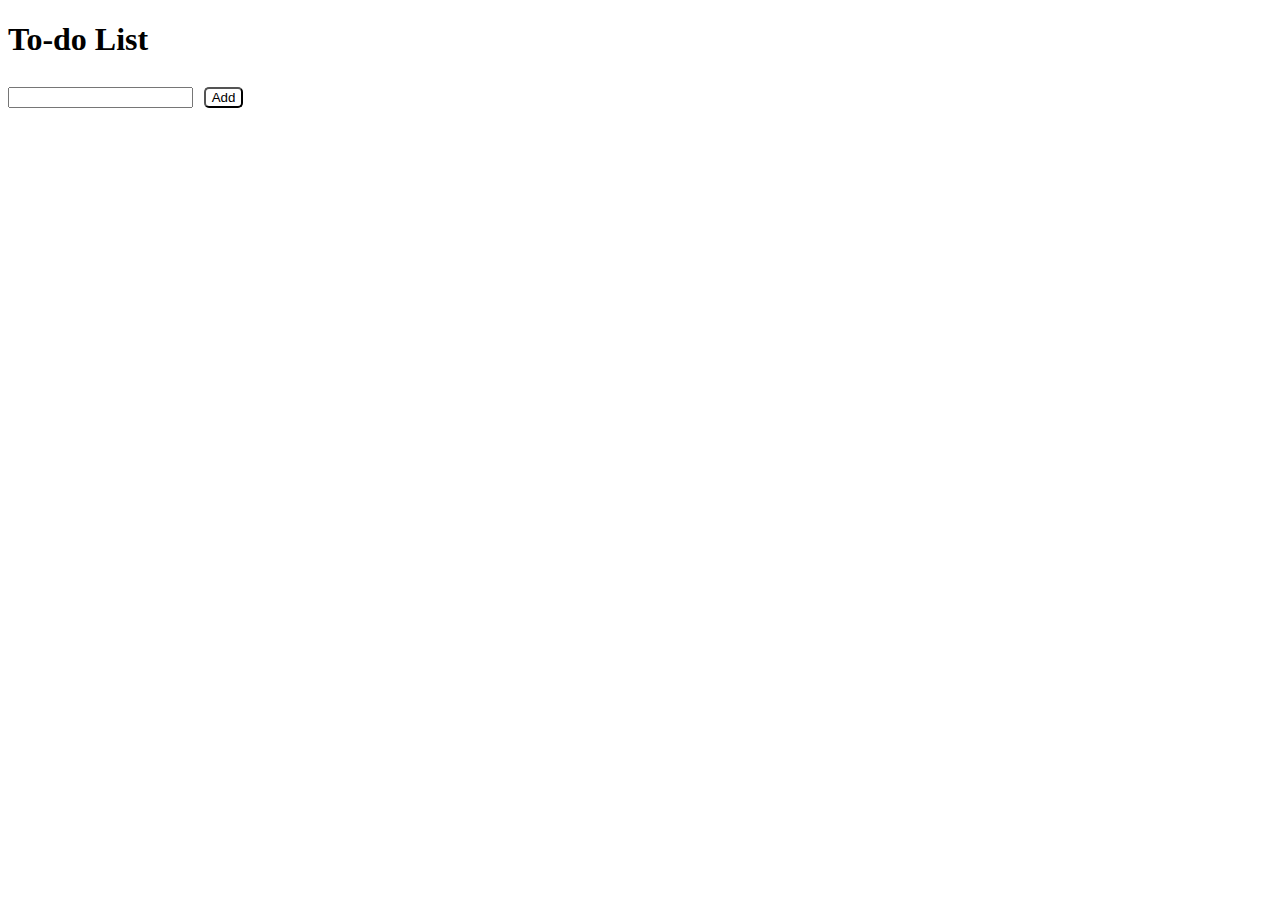
<file: week-03/3.1 - DOM Simple/Assignment/index.html>
<!DOCTYPE html>
<html>

<head>
  <meta charset="utf-8">
  <meta name="viewport" content="width=device-width">
  <title>to-do</title>
  <link href="style.css" rel="stylesheet" type="text/css" />
</head>

<body>
  <h1>To-do List</h1>
  <div>
    <input type="text" />
    <button onclick="addToDo()">Add</button>
  </div>

  <script src="script.js"></script>
</body>

</html>
</file>
<file: week-03/3.1 - DOM Simple/Assignment/style.css>
html {
    height: 100%;
    width: 100%;
  }
  input{
  margin-bottom: 3em;
  }
  button{
  margin: 0.5em 0.5em;
  background-color: transparent;
  border-radius: 5px;
  }
</file>
